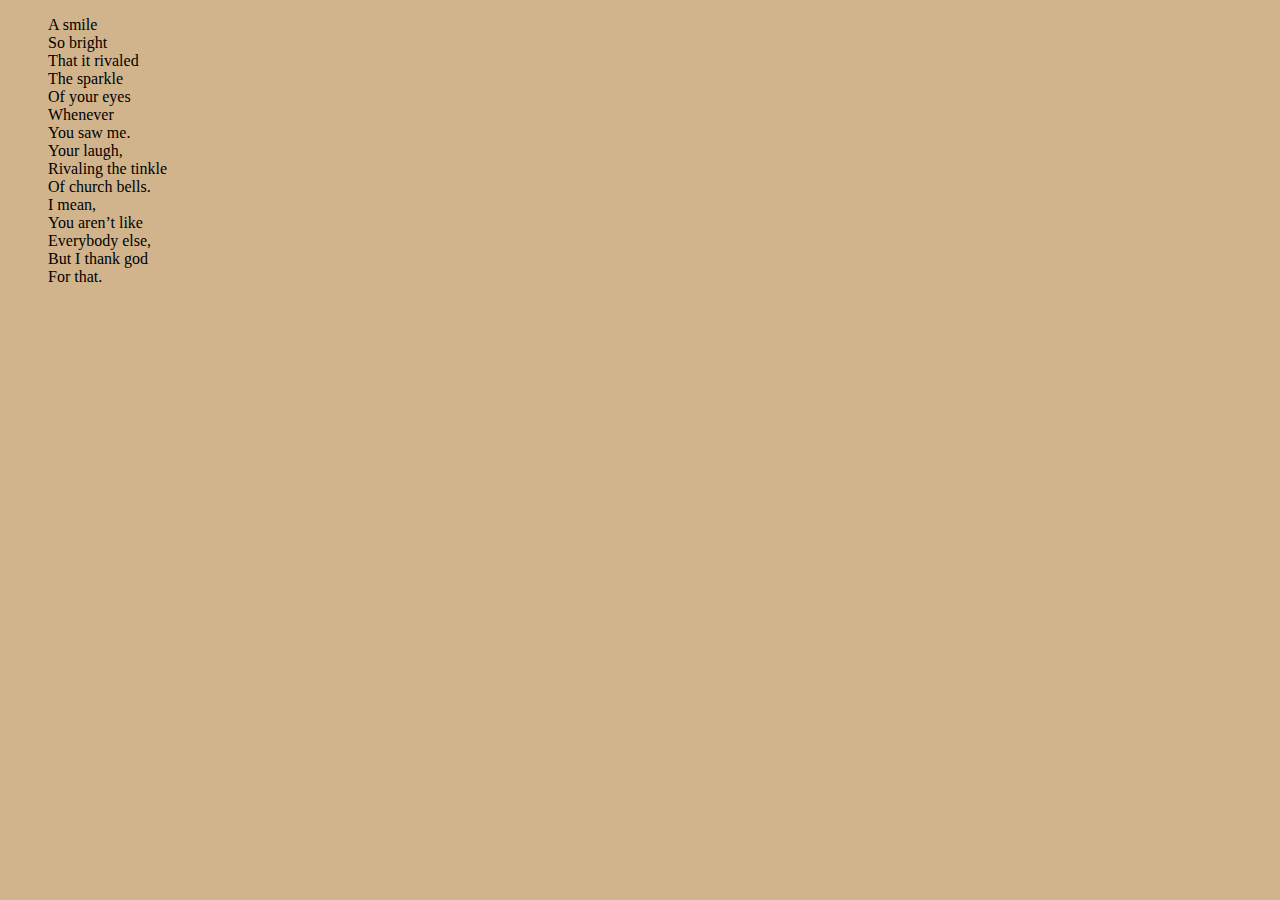
<file: boxRight.html>
<!DOCTYPE html>
<html lang="en">

<head>
    <meta charset="utf-8" />
    <title>Box</title>
    <link rel="stylesheet" href="css/makeUp.css" />
</head>

<body>
    <p id="poem">
        <blockquote>
            A smile<br>
            So bright<br>
            That it rivaled<br>
            The sparkle<br>
            Of your eyes<br>
            Whenever<br>
            You saw me.<br>
            Your laugh,<br>
            Rivaling the tinkle<br>
            Of church bells.<br>
            I mean,<br>
            You aren’t like<br>
            Everybody else,<br>
            But I thank god<br>
            For that.<br>
        </blockquote>
    </p>
</body>

</html>
</file>
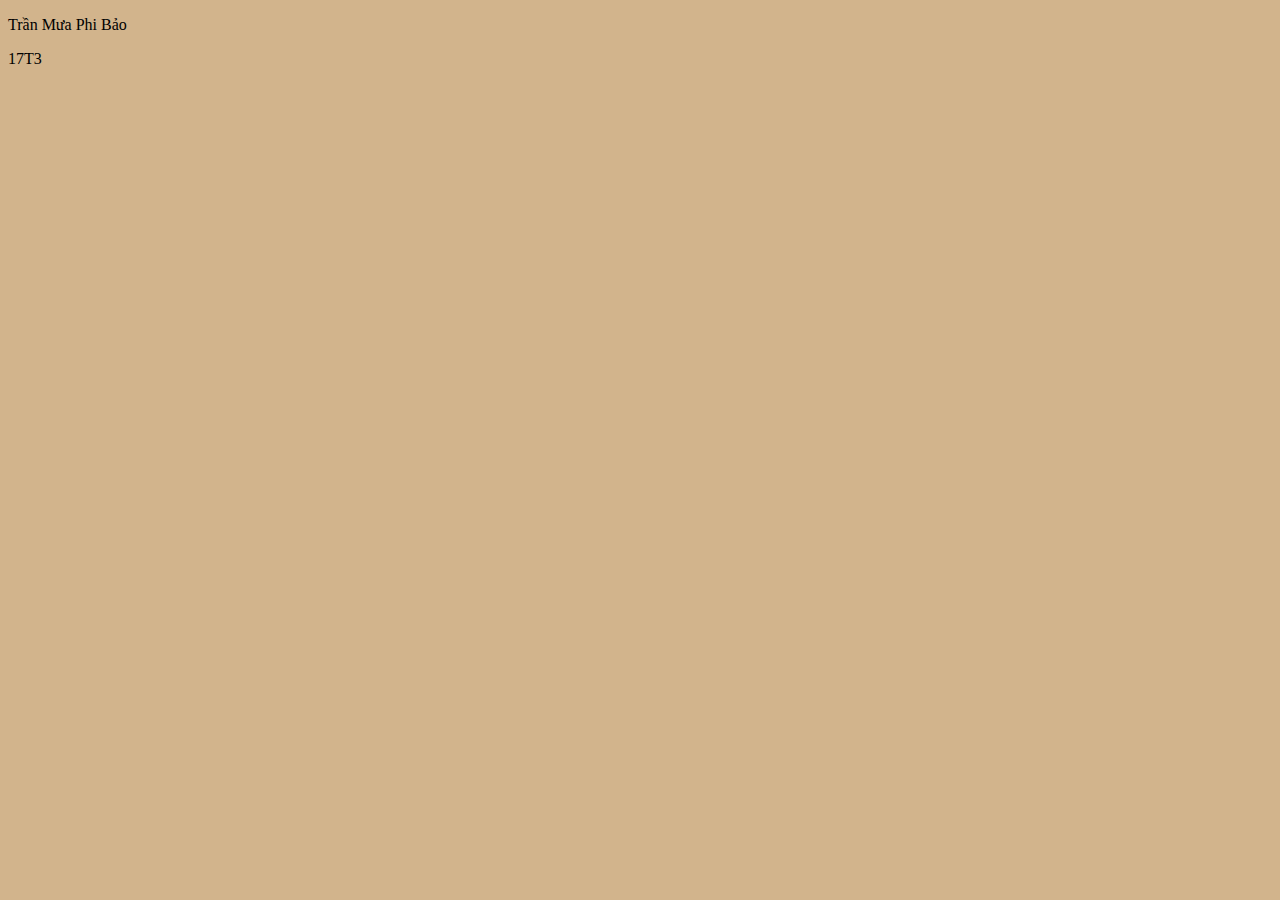
<file: footer.html>
<!DOCTYPE html>
<html lang="en">

<head>
    <meta charset="utf-8" />
    <title>Index</title>
    <link rel="stylesheet" href="css/makeUp.css" />
</head>

<body>
    <footer>
        <span>
            <p>Trần Mưa Phi Bảo</p>
        </span>
        <span>
            <p>17T3</p>
        </span>
    </footer>
</body>

</html>
</file>
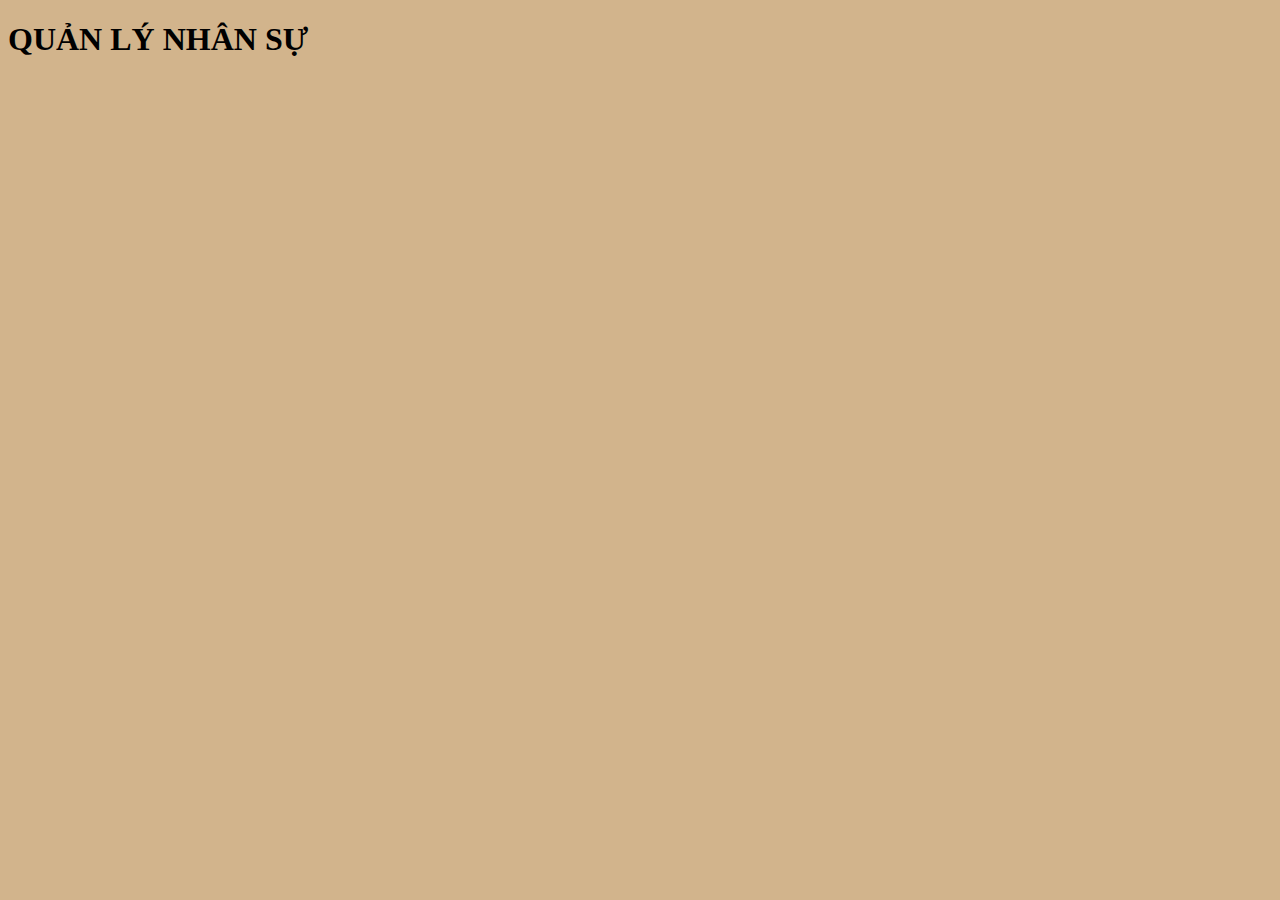
<file: header.html>
<!DOCTYPE html>
<html lang="en">

<head>
    <meta charset="utf-8" />
    <title>Index</title>
    <link rel="stylesheet" href="css/makeUp.css" />
</head>

<body>
    <header>
        <h1>
            QUẢN LÝ NHÂN SỰ
        </h1>
    </header>
</body>

</html>
</file>
<file: css/makeUp.css>
body {
    background-color: #d2b48c;
}

#leftside-navigation {
    width: 165px;
}

#leftside-navigation ul {
    list-style-type: none;
    margin: 0px;
    padding: 0px;
    text-align: center;
    font-size: 12px;
}

#leftside-navigation ul a {
    text-decoration: none;
    line-height: 25px;
    color: #ffffff;
    background: rgb(8, 8, 8);
    display: block;
    width: 150px;
    border-top: 1px solid rgb(255, 255, 255);
    border-bottom: 1px solid #CCCCCC;
    padding-left: 15px;
}

#leftside-navigation ul a:hover {
    background: #FFCC99;
}
</file>
